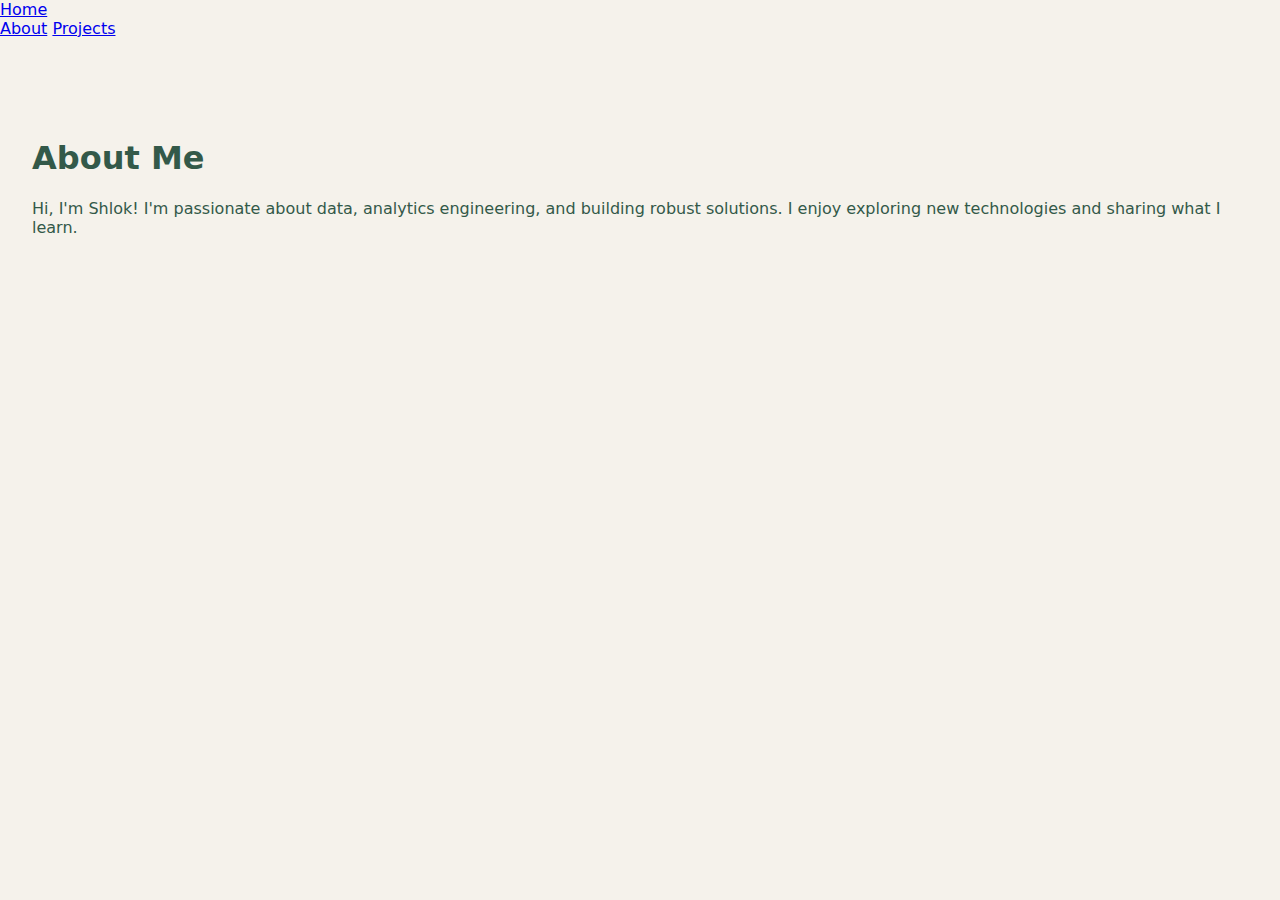
<file: about.html>
<!DOCTYPE html>
<html lang="en">
<head>
  <meta charset="UTF-8">
  <meta name="viewport" content="width=device-width, initial-scale=1">
  <title>About Shlok</title>
  <link rel="icon" type="image/png" href="assets/images/favicon.png">
  <link rel="stylesheet" href="style.css">
</head>
<body>
  <nav>
    <div class="nav-left">
      <a href="index.html" aria-label="Home">
        <!-- Optionally add your logo or home icon here -->
        Home
      </a>
    </div>
    <div class="nav-right">
      <a href="about.html">About</a>
      <a href="index.html#projects" id="projects-link">Projects</a>
    </div>
  </nav>

  <section class="about-section">
    <h1>About Me</h1>
    <p>
      <!-- Your writeup goes here -->
      Hi, I'm Shlok! I'm passionate about data, analytics engineering, and building robust solutions. I enjoy exploring new technologies and sharing what I learn.
    </p>
  </section>
</body>
</html>
</file>
<file: style.css>
body {
  font-family: system-ui, sans-serif;
  margin: 0;
  background: #f5f2eb;
  color: #335949;
}

nav ul {
  display: flex;
  list-style: none;
  gap: 1rem;
  padding: 1rem;
  background: #e0ddd5;
}

section {
  padding: 5rem 2rem;
}

.hero {
  text-align: center;
  padding: 5rem 2rem;
}

.hero-info {
  display: flex;
  gap: 0.5rem;                  /* space between items */
  justify-content: center;       /* center horizontally */
  align-items: center;           /* align vertically */
  margin-top: 1rem;              /* spacing below hero text */
  font-size: 1rem;               /* slightly smaller than h1 */
  flex-wrap: wrap;               /* wrap on small screens */
}

.hero-info p,
.hero-info span {
  margin: 0; 
  display: inline;              /* keep inline */
}

.hero-info a {
  text-decoration: none;        /* remove default underline */
  color: #335949;               /* main palette color */
  transition: color 0.3s, transform 0.3s, text-decoration 0.3s;
  font-weight: 500;             /* slightly bolder */
}

.hero-info a:hover {
  text-decoration: underline;   /* show underline on hover */
  color: #6aa84f;               /* hover highlight color */
  transform: translateY(-2px);  /* subtle lift effect */
}

.hero-info .separator {
  color: #999;   /* only the | is gray */
}

.bold-text {
  font-weight: 600;  /* slightly bold; 700 is fully bold */
}

#typed {
  font-size: 2.5rem;
  font-weight: 600;
  color: #335949;
  font-family: system-ui;
}

.typed-cursor {
  font-size: 2.5rem;
  font-weight: 600;
  color: #335949;
  font-family: system-ui;
  line-height: 1;
}
</file>
